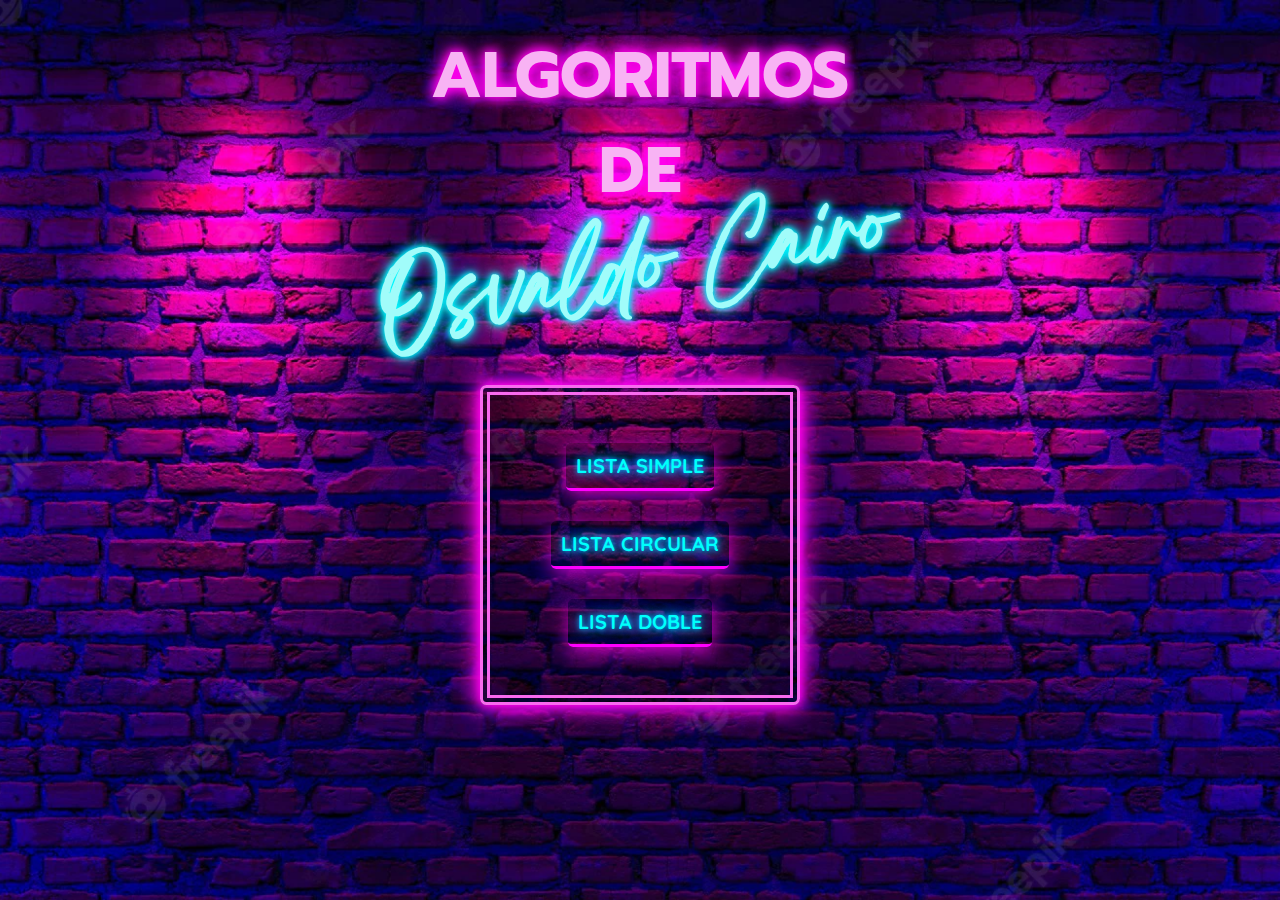
<file: index.html>
<!doctype html>

<html>
  <head>
    <title>Multilistas</title>
    <meta name="viewport" content="width=device-width, initial-scale=1">
    <link href="https://fonts.googleapis.com/css2?family=Quicksand:wght@300&display=swap" rel="stylesheet">
    <link href="https://fonts.googleapis.com/css2?family=Prompt:wght@300&family=Quicksand:wght@300&display=swap" rel="stylesheet">
    <link rel="stylesheet" href="cssprincipal/style.css">
    <link rel="stylesheet" href="cssprincipal/button.css">

  </head>

  <body>
    <div id="principal">
      <div class="container">
        <div class="row text-center" style="margin-bottom: 50px;">
          <div class="titulo">
            <h1 class="main_title"> ALGORITMOS</h1>
            <h1 class="main_title">DE</h1>
            <h2 class="sub_title">Osvaldo Cairo</h2>
        </div>
        
          <div class="opciones">
            <div class="row text-center">
              <div class="col-xs-12 col-sm-12 col-md-4 ">
                <form action="simple.html">
                  <button >LISTA SIMPLE</button><br>
                </form>
              </div>
              <div class="col-xs-12 col-sm-12 col-md-4 ">
                <form action="circular.html">
                  <button >LISTA CIRCULAR </button><br>
                </form>
              </div>
              <div class="col-xs-12 col-sm-12 col-md-4 ">
                <form action="doble.html">
                  <button >LISTA DOBLE</button>
                </form>
              </div>  
          </div>
        </div>
      </div>
   
  </body>

</html>
</file>
<file: cssprincipal/style.css>
*{
    margin: 0px;
    padding:0px;
}

body{
    background: url(fondo5.webp);
    background-size: cover;
    background-position: center ;
    background-attachment: fixed;
    text-align: center;
    position: relative;
    display: grid;
    grid-template-columns: repeat(3);
}
.titulo{
    padding: 10px;
    width: auto;
    height: auto;
    margin:30px auto;
    position: relative;
    justify-content: center;
    display: flex;
    flex-direction: column;
    align-items: center;
}
h1{
    font-size:65px;
    text-align:center;
    color: #f8b3f4;
    text-shadow: 0 0 10px #ff00ee,0 0 15px #ff00ee,0 0 20px #ff00ee;
    font-family: 'Prompt',bold;
    line-height:70px;
    margin-bottom: 25px;
}

@font-face {
    font-family:Breathing;
    src: url(Breathing.ttf);
}
h2{
    font-size:75px;
    text-align:center;
    position: relative;
    color: rgb(161, 252, 250);
    text-shadow: 0 0 5px #00F9FF,0 0 10px #00F9FF,0 0 15px #00F9FF;
    font-family: 'Breathing', cursive; 
    -webkit-transform: rotate(-10deg);
    transform: rotate(-10deg);
    line-height:90px;
    margin-bottom: 25px;
}
.opciones{
    height: 300px;
    width: 300px;
    margin: 0 auto;
    padding: 60x;
    background-color: rgba(0, 0, 0, 0.329);
    position: relative;
    justify-content: center;
    margin-left: auto;
    margin-right:auto;
    display: flex;
    flex-direction: column;
    align-items: center;
    text-align: center;
    border:10px double #f86aef;
    border-radius: 2%;
    box-shadow:0 0 10px #ff00ee,0 0 20px #ff00ee,0 0 30px #ff00ee;
    animation: rojo-neon 2s infinite alternate;
    transition: .10s ease;
}



@keyframes rojo-neon {
    0%, 10%, 15%, 20%, 30%, 35%, 40%, 50%, 55%, 60%, 70%, 75%, 80%, 85%, 90%, 100% {
		box-shadow: 9px 9px 18px #e734ff, 
					 3px 3px 5px #6c006c, 
					 -3px -3px 5px #69006c, 
					 -9px -9px 27px #ff34ff;
	}

	10%, 15%, 60% {
		box-shadow: none;
	}
}
</file>
<file: cssprincipal/button.css>
.opciones button{
    
    border: none;
    border-bottom: 3px solid rgb(255, 0, 255);
    border-radius:5px;
    margin: 15px;
    padding: 10px;
    font-size: 20px;
    font-family: 'Quicksand', cursive;
    font-weight: bold;
    color:rgb(0, 255, 252);
    text-shadow: 0 0 5px rgb(0, 195, 255),0 0 15px rgb(0, 162, 255),0 0 15px rgb(0, 110, 255);
    background-color: transparent;
    background: none;
    box-shadow: 1px 5px 20px rgba(255, 0, 242, 0.8);
    overflow: hidden;
    cursor: pointer;
    text-align: center; 
}
.opciones button:hover {
    color:rgb(238, 255, 0);
    text-shadow: 0 0 5px rgb(251, 255, 0),0 0 10px rgb(251, 255, 0),0 0 15px rgb(251, 255, 0);
    transform: translateY(-2px);
}
</file>
